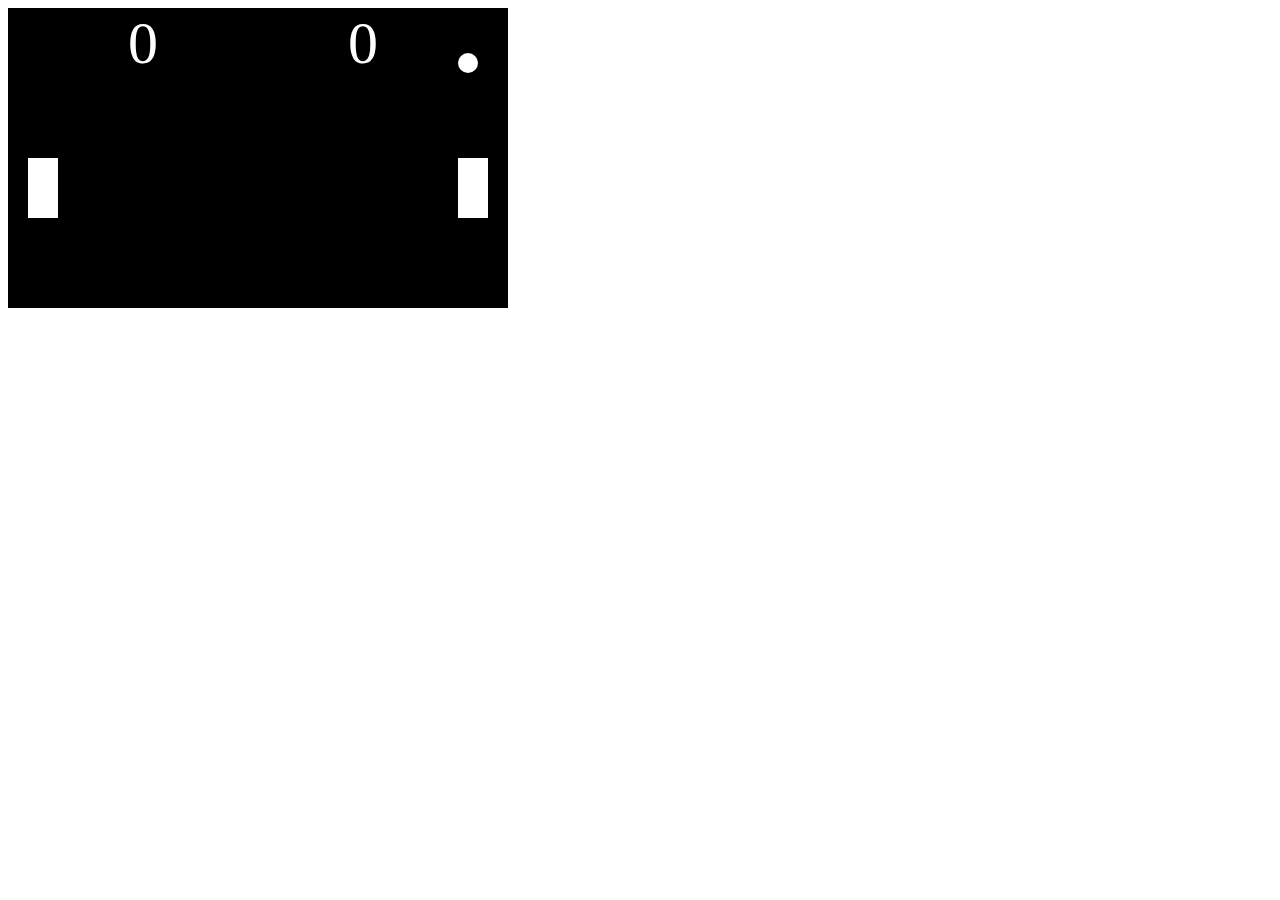
<file: 1. Pong/index.html>
<!DOCTYPE html>
<html lang="en">
<head>
    <meta charset="UTF-8">
    <meta name="viewport" content="width=device-width, initial-scale=1.0">
    <script type="module" src="pong.js"></script>
    <title>Pong</title>
</head>
<body>
    <canvas id="pongCanvas" width="500" height="300" style="background-color: black;"></canvas>
</body>
</html>
</file>
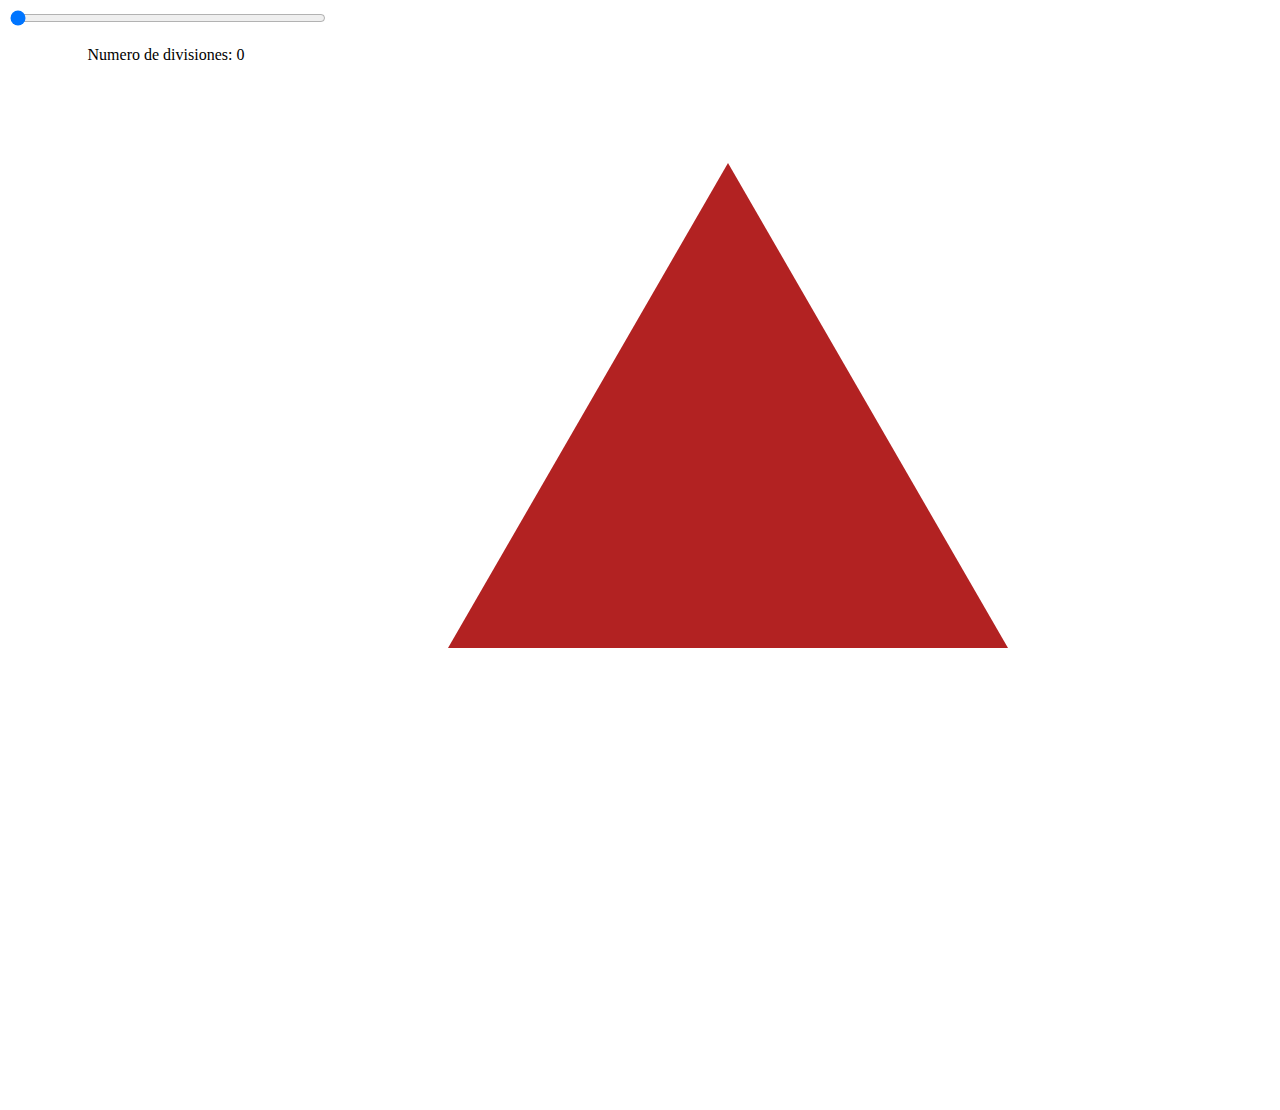
<file: 3. Sierpinski/index.html>
<!DOCTYPE html>
<html lang="en">

<head>
    <meta charset="UTF-8">
    <meta name="viewport" content="width=device-width, initial-scale=1.0">
    <link rel="stylesheet" href="styles.css">
    <script type="module" src="sierpinski.js"></script>
    <title>Sierpinski</title>
</head>

<body>
    <input id="sierpinskiSlider" type ="range" value="0" min="0" max="8"> <!-- Este es el slider para controlar las subdivisiones del triangulo-->
    <p id="textoSlider">Numero de divisiones: 0</p> <!-- Este es el texto que indica el numero de subdivisiones actuales del triangulo-->
    <br>
    <canvas id="sierpinskiCanvas" width="2000" height="1000"></canvas>
</body>

</html>
</file>
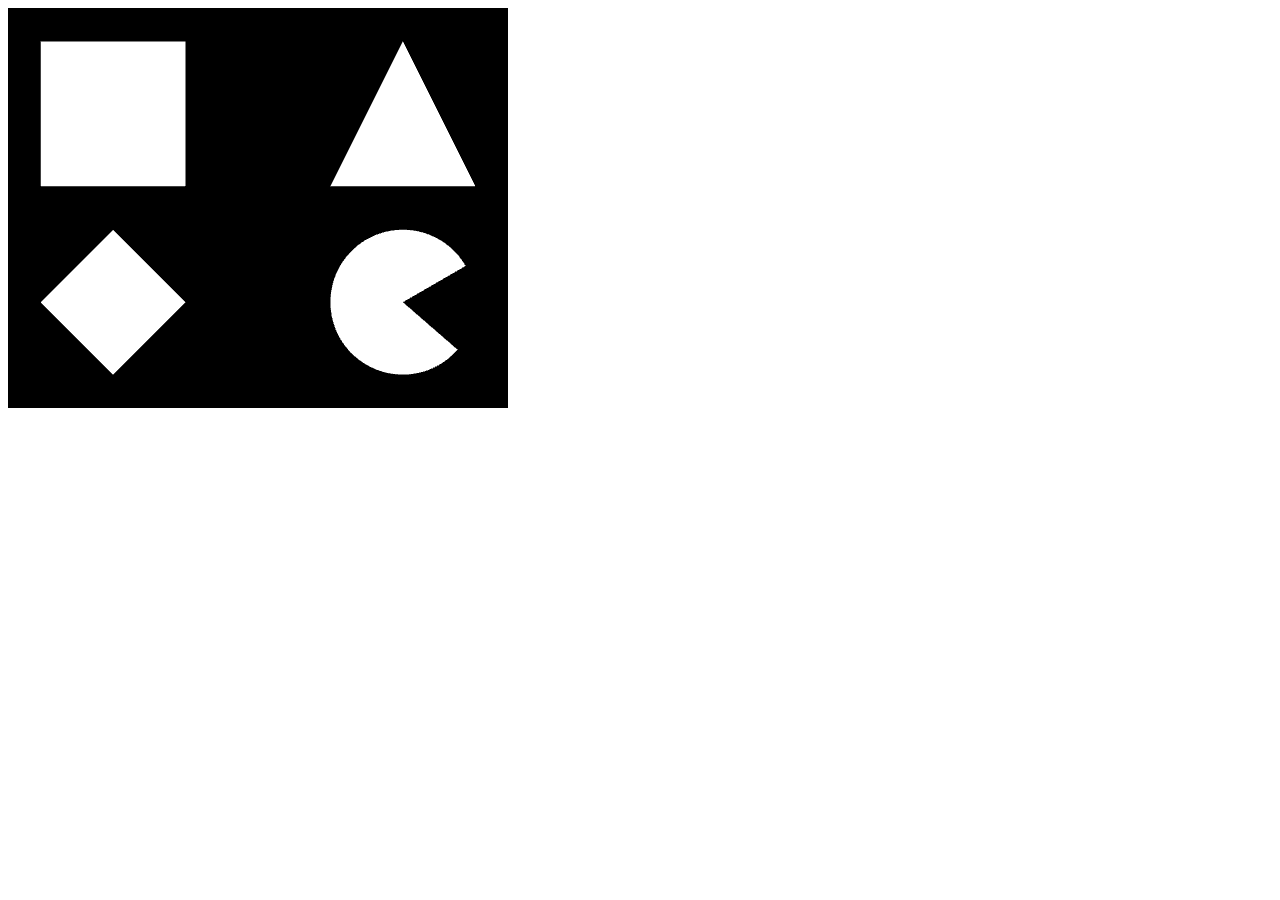
<file: 4. Figuras 2D en 3D/figuras.html>
<html>
    <head>
        <title>Figuras 2D en 3D</title>
        <script src="../libs/gl-matrix/gl-matrix.js"></script> <!-- Este es un script de librerias para matrices -->
        <script defer type="module" src="figuras.js"></script> <!-- Este es el script desarrollado para dibujar las 4 figuras -->
    </head>

    <body>
        <canvas id="canvasFiguras" width="500" height="400"></canvas>
    </body>
</html>
</file>
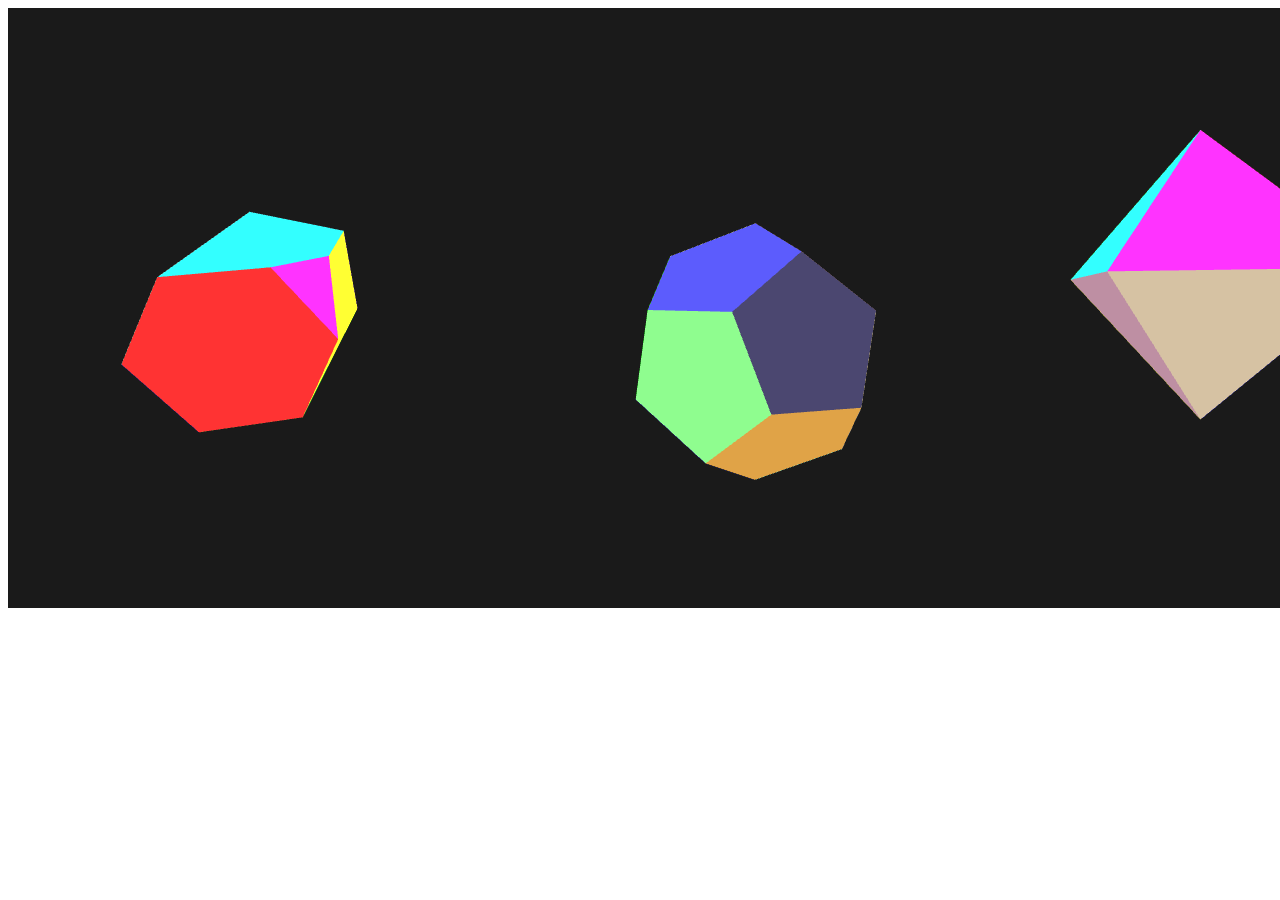
<file: 5. Figuras 3D con WebGl/figuras.html>
<html>
	<head>
		<title>Figuras 3D con WebGL</title>
		<script src="../libs/gl-matrix/gl-matrix.js"></script> <!-- Este es un script de librerias para matrices -->
        <script defer type="module" src="figuras.js"></script> <!-- Este es el script desarrollado para dibujar las 3 figuras -->

	</head>
	<body>
		<canvas id="canvasFiguras" width="1400" height="600"></canvas>
		</canvas>
	</body>
</html>
</file>
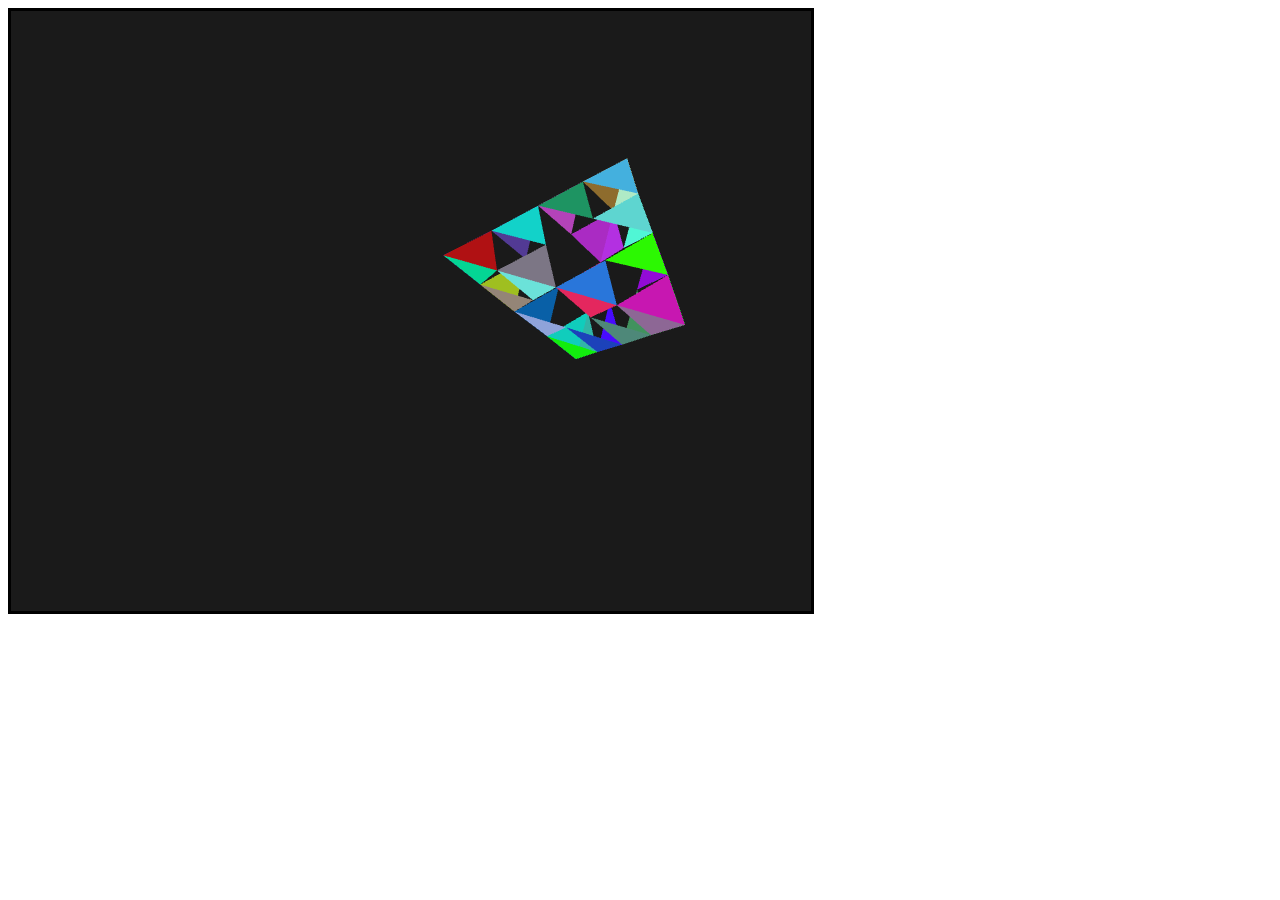
<file: Examen1/pyramid.html>
<!DOCTYPE html>
<html lang="en">
<head>
    <meta charset="UTF-8">
    <meta name="viewport" content="width=device-width, initial-scale=1.0">
    <title>Sierpinski Pyramid</title>

    <script src="gl-matrix.js"></script>
    
    <script type="module" defer src="pyramid.js"></script>
</head>
<body>
    <canvas id="pyramidCanvas" width="800" height="600" style="border: black; border-style: solid;"></canvas>
</body>
</html>
</file>
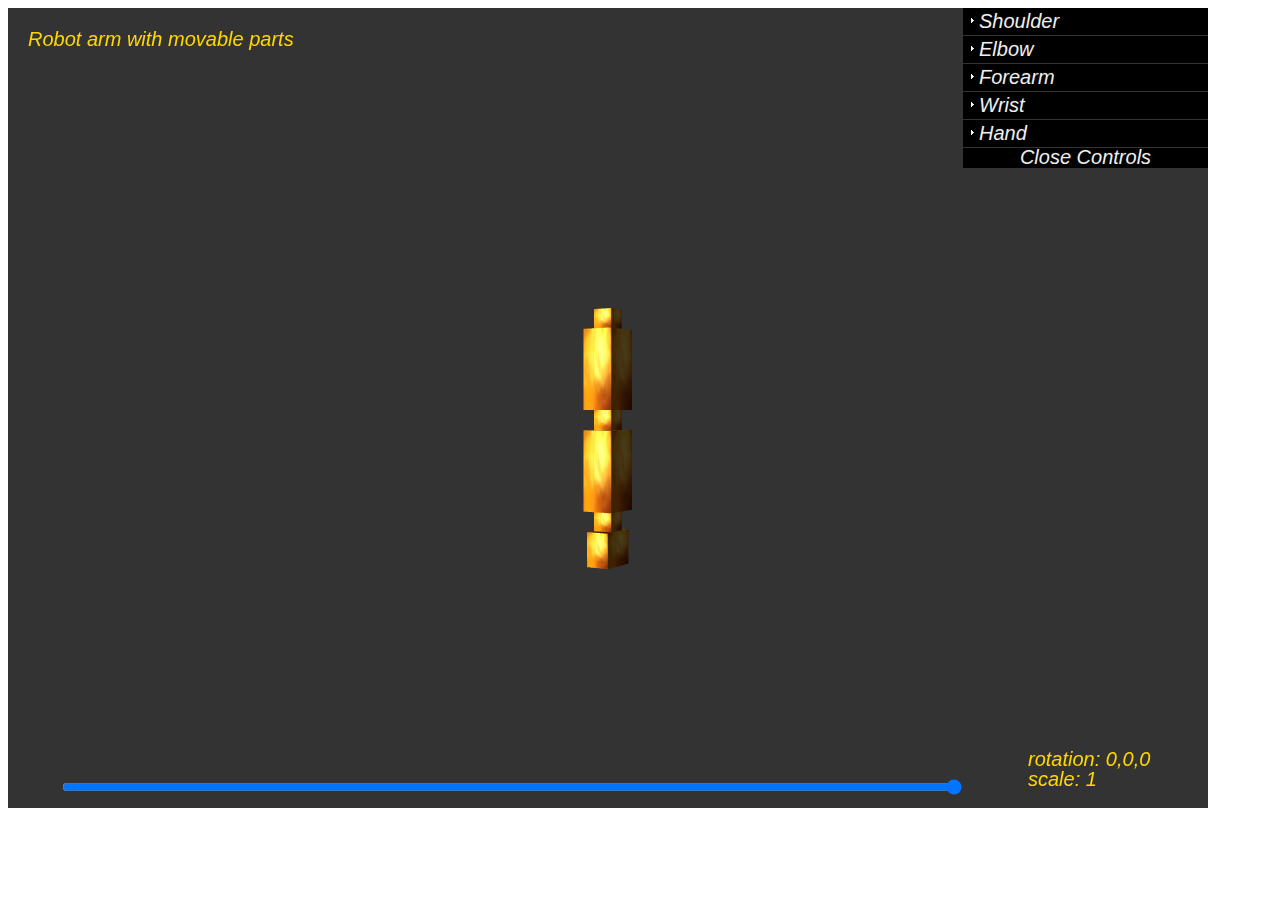
<file: Tarea_robotArm/robotArm.html>
<html>
	<head>
		<meta http-equiv="Content-Type" content="text/html; charset=UTF-8">
		<title>RobotArm</title>

		<!--Codigo para dar formato al html donde se despliega el brazo-->
		<link rel="stylesheet" href="css/main.css" />
		<link rel="stylesheet" href=" css/robotScene.css" />
		
		<!--Codigo para los sliders para el control de brazo-->
		<script type="text/javascript" src="../libs/three.js/utils/dat.gui.min.js"></script>

		<!--Codigo del brazo-->
		<script type="module" defer src="robotArm.js"></script>

	</head>
	<body> 
		<div id="container">
			<canvas id="webglcanvas" width=1200 height=800></canvas>
			<div id="title">
				Robot arm with movable parts
			</div>
			<div id="status">
				<div id="rotation">rotation: 0,0,0</div>
				<div id="scale">scale: 1</div>
			</div>
			<div id="my-gui-container"></div> <!--Div responsable del despliegue de los sliders para controlar el brazo-->
		</div>
		<div id="sliderContainer"> <!--Slider que controla zoom y rotacion del brazo completo-->
			<input type="range" min="0.1" max="1.3" value="1.3" step="0.01" id="slider">
		</div>
	</body>

</html>
</file>
<file: 3. Sierpinski/styles.css>
/*Se asigna un size al slider para controlar las subdivisiones del triangulo*/
input{
    width: 25%;
}

/*Size y alignment del texto indicando el numero de subdivisiones aplicadas dentro del triangulo*/
p{
    width: 25%;
    text-align: center;
}
</file>
<file: Tarea_robotArm/css/main.css>
@charset "UTF-8";

* {
    font-family: Arial;
    font-size:20px;
    font-style: italic;
}

body {
	color:rgb(10, 0, 0);
}

#container {
	position:absolute;
}

#webglcanvas {
	border:none;
	background-color:#ffffff;
}
</file>
<file: Tarea_robotArm/css/robotScene.css>
@charset "UTF-8";

#webglcanvas {
	border:none;
	background-color:#ffffff;
}

#title {
	position:absolute;
	left:20px;
	top:20px;
	color:gold;
}

#prompt {
	position:absolute;
	bottom:20px;
	left:20px;
	color:#b8c3f5;
}

#status {
	position:absolute;
	bottom:20px;
	width:200px;
	height:40px;
	right:20px;
	color:gold;
}

#rotation {
	position:absolute;
	left:40px;
	top:0px;
}

#scale {
	position:absolute;
	left:40px;
	top:20px;
}

#slider {
	position:absolute;
	width:900px;
	top:780px;
	height:10px;
	left: 60px;
	background:#e9e9e9;
}

#webglcanvas {
	background: #ffffff;
}

#my-gui-container {
	position: absolute;
	top: 0px;
	left: 955px;
	z-index: 10;
}
</file>
